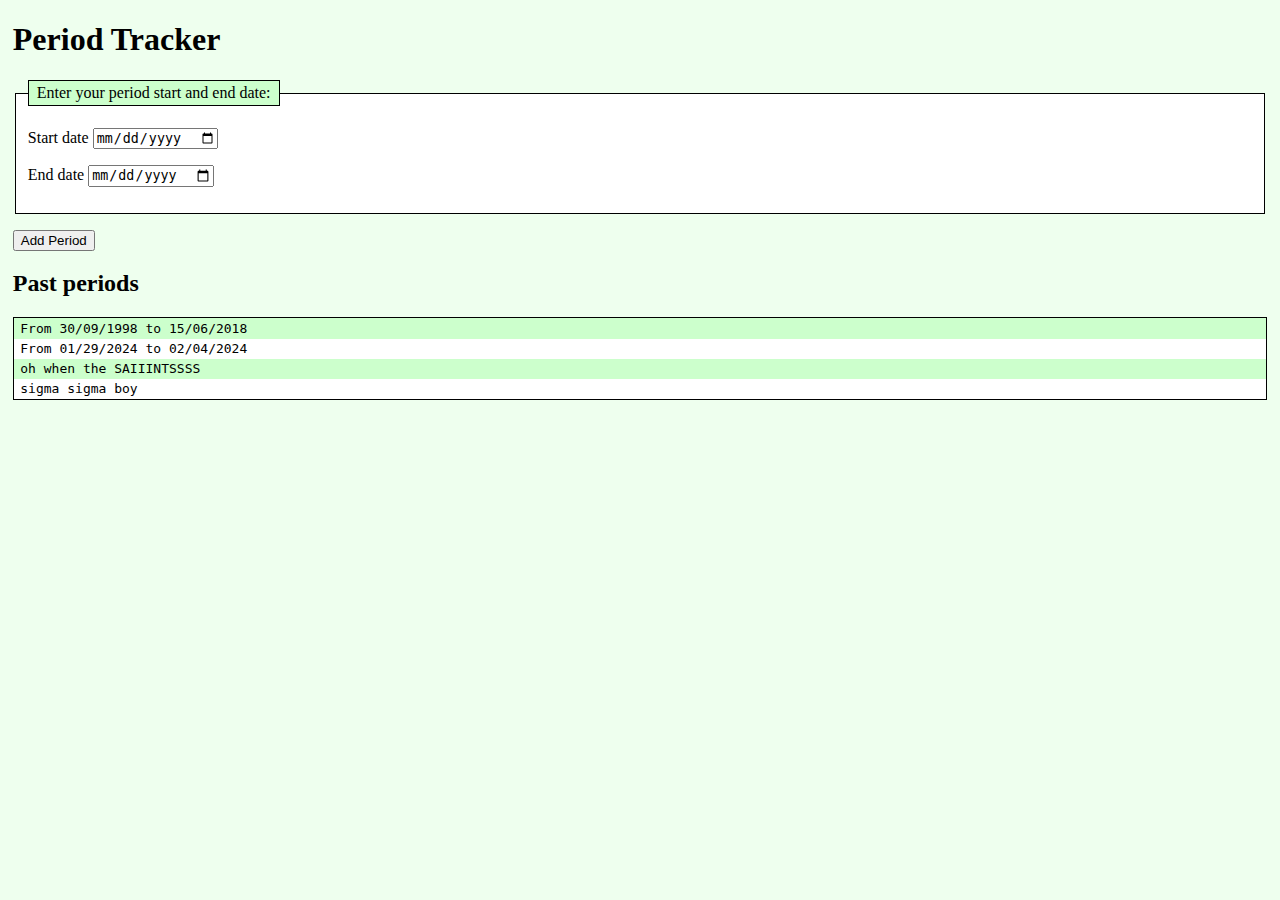
<file: mdn-cycletracker/index.html>
<!doctype html>
<html lang="en-US">
<head> <!-- nothing in the head is readable except the title obvs -->
        <meta charset="utf-8" />
        <meta name="viewport" content="width=device-width" />
        <title>Cycle Tracker</title>
        <link rel="stylesheet" href="theirstyle.css" />
        <!--linking the css stylesheet
        - the rel names the linked resource as a stylesheet-->
<!--the two meta tags and title are ESSENTIAL for any html file-->
</head>
<body> <!--all content is visible 2 users-->
    <h1>Period Tracker</h1>
    <!-- <img src="divas.png"> <div> sigma sigma boy... sigma boy....</div> -->
    <form> <!-- contains everything needed for a form (instructions, input boxes etc)-->
        <fieldset>
            <legend>Enter your period start and end date:</legend> <!--labels the purpose of those fields-->
                <p>
                    <label for="start-date">Start date</label>
                    <input type="date" id="start-date" required />
                </p>
                <p>
                    <label for="end-date">End date</label>
                    <input type="date" id="end-date" required />
                </p>
            </fieldset>
        <p>
            <button type="submit">Add Period</button>
        </p>
    </form>
    <section id="past-periods">
        <h2>Past periods</h2> <!--ALL temporary, used to see if we r satisfied with the css-->
        <ul>
            <li>From 30/09/1998 to 15/06/2018</li>
            <li>From 01/29/2024 to 02/04/2024</li>
            <li>oh when the SAIIINTSSSS</li>
            <li>sigma sigma boy</li>
        </ul>
    </section> <!--empty for now, will show previous submissions of the form through javascript-->
    <script src="app.js" defer></script> <!-- the "DEFER" means that the parsing of the script will be DEFERRED until the HTML has been rendered bythe webpage-->
</body>
</html>
</file>
<file: mdn-cycletracker/theirstyle.css>
body {
    margin: 1vh 1vw;
    background-color: #eeffee;
    }
    ul,
    fieldset,
    legend {
        border: 1px solid;
        background-color: white;
    }
    ul {
        padding: 0;
        font-family: monospace;
    }
    li,
    legend {
        list-style-type: none;
        padding: 0.2em 0.5em;
        background-color: #ccffcc;
    }
    li:nth-of-type(even) {
        background-color: inherit;
    }
</file>
